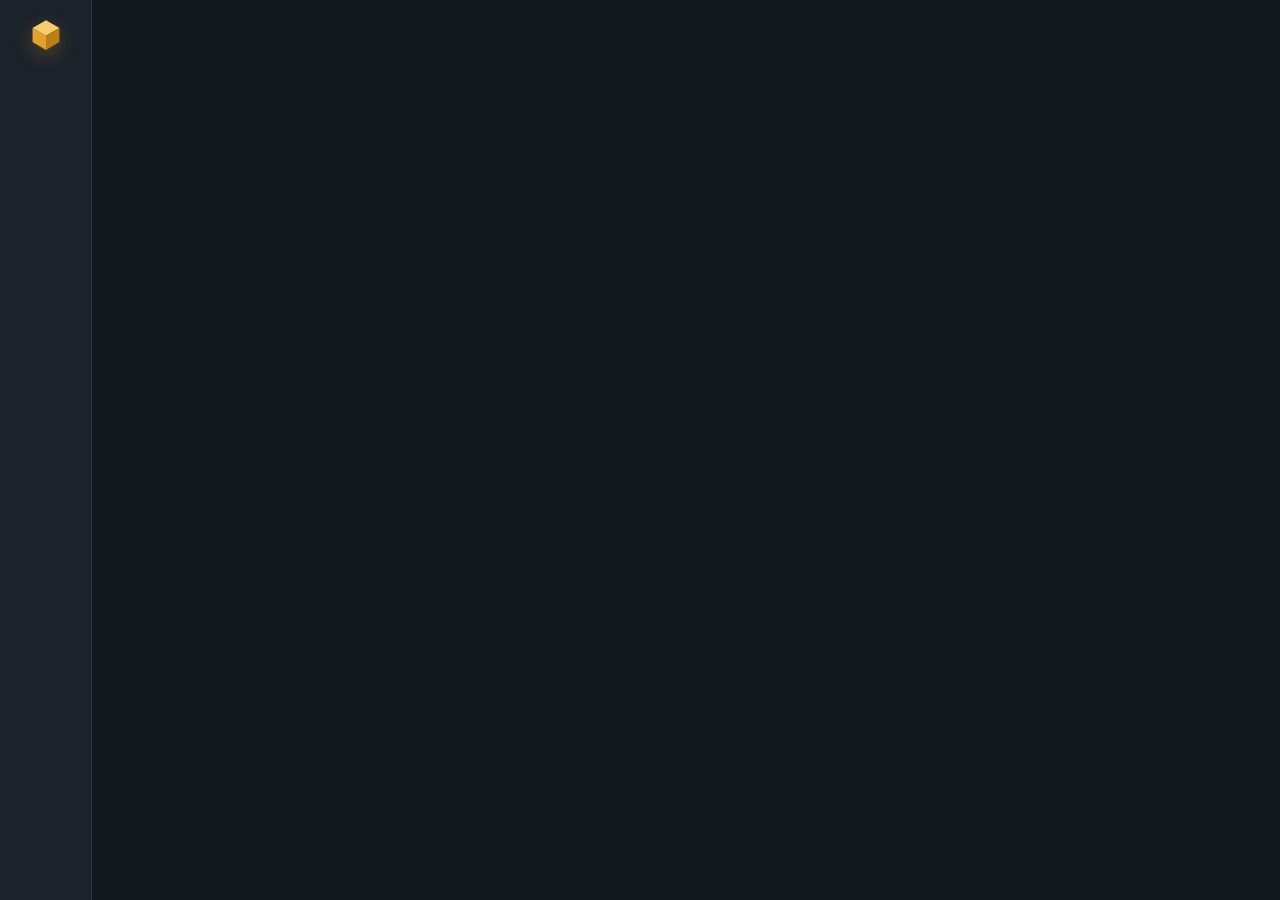
<file: nimbus-launcher/ui/index.html>
<!doctype html>
<html lang="en">
<head>
<meta charset="utf-8">
<meta name="viewport" content="width=device-width, initial-scale=1">
<title>Nimbus Launcher</title>
<link rel="stylesheet" href="style.css">
</head>
<body>
<div id="app">
  <aside id="side">
    <div class="logo" title="Nimbus">
      <svg width="34" height="34" viewBox="0 0 48 48" aria-hidden="true">
        <polygon points="24,3 43,14 24,25 5,14" fill="#f7cd6b"/>
        <polygon points="5,14 24,25 24,45 5,34" fill="#e0a22a"/>
        <polygon points="43,14 24,25 24,45 43,34" fill="#b97f12"/>
      </svg>
    </div>
    <nav id="nav"></nav>
    <div id="account-box"></div>
  </aside>
  <main id="main"></main>
</div>
<div id="modal-root"></div>
<div id="toast"></div>
<script src="app.js"></script>
</body>
</html>
</file>
<file: nimbus-launcher/ui/style.css>
:root{
  --slate:#14191f;--slate-2:#1b222a;--slate-3:#242d37;--line:#2e3844;
  --text:#edf1f5;--muted:#8d9bab;
  --torch:#f5b83d;--torch-hi:#ffcb62;--torch-ink:#2b1c00;
  --lapis:#6b97f2;--ok:#4fc17b;--bad:#f0675c;
  --r-lg:20px;--r-md:13px;--r-sm:9px;
  font:14px/1.5 "Segoe UI Variable Text","Segoe UI",system-ui,-apple-system,Roboto,sans-serif;
  color-scheme:dark;
}
:root[data-theme="light"]{
  --slate:#edf1f5;--slate-2:#ffffff;--slate-3:#e3e9ef;--line:#d2dbe4;
  --text:#16202b;--muted:#5d6d7e;
  --torch:#f0a91f;--torch-hi:#f7ba3d;--torch-ink:#2b1c00;
  --lapis:#2f63d8;--ok:#1f9d55;--bad:#d64538;
  color-scheme:light;
}
*{box-sizing:border-box}
html,body{height:100%;margin:0;background:var(--slate);color:var(--text)}
::-webkit-scrollbar{width:10px;height:10px}
::-webkit-scrollbar-thumb{background:var(--line);border-radius:8px;border:2px solid var(--slate)}
:focus-visible{outline:2px solid var(--lapis);outline-offset:2px}
h1{margin:0;font-size:30px;line-height:1.15;letter-spacing:-.02em;font-weight:700}
h2{margin:0 0 12px;font-size:16px;font-weight:650}
h2.section{margin:30px 0 14px;font-size:17px}
h3{margin:0;font-size:15px;font-weight:650}
p{margin:0}
.muted{color:var(--muted)}.small{font-size:12.5px}

/* ---------- shell ---------- */
#app{display:flex;height:100vh}
#side{width:92px;background:var(--slate-2);border-right:1px solid var(--line);display:flex;flex-direction:column;align-items:center;padding:18px 8px 14px}
.logo{margin-bottom:22px;filter:drop-shadow(0 6px 10px rgba(245,184,61,.25))}
#nav{display:flex;flex-direction:column;gap:6px;flex:1;width:100%}
.nav-item{all:unset;box-sizing:border-box;cursor:pointer;display:flex;flex-direction:column;align-items:center;gap:5px;padding:11px 4px;border-radius:var(--r-md);color:var(--muted);font-size:11.5px;text-align:center}
.nav-item svg{width:22px;height:22px}
.nav-item:hover{background:var(--slate-3);color:var(--text)}
.nav-item.on{background:var(--slate-3);color:var(--torch)}
.nav-item:focus-visible{outline:2px solid var(--lapis)}
#account-box{width:100%}
.acct{all:unset;box-sizing:border-box;cursor:pointer;width:100%;display:flex;flex-direction:column;align-items:center;gap:5px;padding:9px 4px;border-radius:var(--r-md);color:var(--muted);font-size:11.5px}
.acct:hover{background:var(--slate-3);color:var(--text)}
.acct:focus-visible{outline:2px solid var(--lapis)}
.acct-name{max-width:76px;overflow:hidden;text-overflow:ellipsis;white-space:nowrap}
.acct-av{width:36px;height:36px;border-radius:12px;display:grid;place-items:center;font-weight:700;font-size:16px;color:var(--torch-ink);background:linear-gradient(145deg,var(--torch-hi),var(--torch))}
.acct-av.sm{width:30px;height:30px;font-size:14px;border-radius:10px}
#acct-menu{position:fixed;left:100px;bottom:14px;width:268px;background:var(--slate-2);border:1px solid var(--line);border-radius:var(--r-md);padding:6px;box-shadow:0 18px 50px rgba(0,0,0,.45);z-index:15}
#acct-menu .mi{all:unset;box-sizing:border-box;cursor:pointer;display:flex;align-items:center;gap:10px;width:100%;padding:8px 10px;border-radius:var(--r-sm)}
#acct-menu .mi:hover{background:var(--slate-3)}
#acct-menu .mi small{display:block;color:var(--muted);font-size:11.5px}
#acct-menu .mi b{margin-left:auto;color:var(--ok)}
#acct-menu .mi.plus{color:var(--lapis);padding:10px}
#main{flex:1;overflow:auto;padding:30px 38px 40px}
.head{display:flex;justify-content:space-between;align-items:center;gap:14px;margin-bottom:24px}
.row{display:flex;gap:8px;align-items:center;flex-wrap:wrap}

/* ---------- buttons & fields ---------- */
.btn{all:unset;box-sizing:border-box;cursor:pointer;padding:9px 16px;border-radius:var(--r-sm);background:var(--slate-3);border:1px solid var(--line);color:var(--text);text-align:center;font-weight:550;transition:background .12s,border-color .12s,transform .06s}
.btn:hover{border-color:var(--lapis)}
.btn:active{transform:translateY(1px)}
.btn:focus-visible{outline:2px solid var(--lapis);outline-offset:2px}
.btn.primary{background:linear-gradient(180deg,var(--torch-hi),var(--torch));border-color:transparent;color:var(--torch-ink);font-weight:700}
.btn.primary:hover{filter:brightness(1.06);border-color:transparent}
.btn.big{padding:15px 42px;font-size:18px;border-radius:14px;letter-spacing:.01em}
.btn.danger{color:var(--bad)}
.btn.sm{padding:6px 12px;font-size:12.5px;border-radius:8px}
.btn[disabled]{opacity:.5;pointer-events:none}
input,select,textarea{background:var(--slate);color:var(--text);border:1px solid var(--line);border-radius:var(--r-sm);padding:9px 11px;font:inherit;max-width:100%}
input:focus,select:focus,textarea:focus{outline:none;border-color:var(--lapis)}
input[type=range]{padding:0;accent-color:var(--torch)}
input[type=checkbox]{accent-color:var(--torch);width:16px;height:16px}
label.f{display:flex;flex-direction:column;gap:6px;margin-bottom:14px}
label.f>span{color:var(--muted);font-size:12.5px}
label.chk{display:flex;gap:9px;align-items:center;margin:6px 0 14px}
.chip{display:inline-block;padding:2px 9px;border-radius:99px;background:var(--slate-3);border:1px solid var(--line);font-size:11.5px;color:var(--muted)}

/* ---------- library ---------- */
.hero{position:relative;overflow:hidden;display:flex;align-items:center;gap:40px;padding:38px 44px;border-radius:24px;border:1px solid var(--line);
  background:radial-gradient(900px 260px at 100% 0%,rgba(245,184,61,.16),transparent 65%),linear-gradient(135deg,var(--slate-2),var(--slate-3))}
.hero::before{content:"";position:absolute;inset:0;pointer-events:none;opacity:.28;
  background-image:linear-gradient(var(--line) 1px,transparent 1px),linear-gradient(90deg,var(--line) 1px,transparent 1px);background-size:34px 34px;
  -webkit-mask-image:linear-gradient(90deg,transparent 25%,#000);mask-image:linear-gradient(90deg,transparent 25%,#000)}
.hero>*{position:relative}
.hero-art{flex:none;filter:drop-shadow(0 22px 26px rgba(0,0,0,.35))}
.hero-body{display:flex;flex-direction:column;gap:12px;min-width:0}
.hero-body h1{overflow:hidden;text-overflow:ellipsis;white-space:nowrap}
.hero-meta{color:var(--muted);font-size:15px;max-width:520px}
.hero .row{margin-top:8px}
.tiles{display:grid;grid-template-columns:repeat(auto-fill,minmax(310px,1fr));gap:12px}
.tile{display:grid;grid-template-columns:auto 1fr auto;align-items:center;gap:6px 14px;padding:14px 16px;background:var(--slate-2);border:1px solid var(--line);border-radius:var(--r-md)}
.tile:hover{border-color:var(--lapis)}
.tile-main{min-width:0}
.tile-main h3,.tile-main p{overflow:hidden;text-overflow:ellipsis;white-space:nowrap}
.tile-main p{color:var(--muted);font-size:12.5px}
.tile-actions{display:flex;gap:6px}
.tile .bar,.tile .cancel{grid-column:1/-1}
.cube{flex:none}

/* ---------- progress ---------- */
.bar{position:relative;height:20px;border-radius:10px;background:var(--slate);border:1px solid var(--line);overflow:hidden;display:none;width:100%}
.bar.on{display:block}
.bar i{position:absolute;inset:0 auto 0 0;width:0;background:linear-gradient(90deg,var(--torch),var(--torch-hi));transition:width .15s}
.bar.ind i{width:100%;opacity:.4}
@media (prefers-reduced-motion:no-preference){.bar.ind i{animation:pulse 1.1s infinite alternate}}
@keyframes pulse{from{opacity:.2}to{opacity:.55}}
.bar span{position:relative;font-size:11.5px;padding:0 10px;line-height:19px;color:var(--text);white-space:nowrap;mix-blend-mode:normal}
.cancel{display:none;align-self:flex-start;margin-top:4px}
.bar.on + .cancel{display:inline-block}

/* ---------- panels, lists, tabs ---------- */
.card,.panel{background:var(--slate-2);border:1px solid var(--line);border-radius:var(--r-md);padding:18px}
.grid{display:grid;grid-template-columns:repeat(auto-fill,minmax(280px,1fr));gap:14px}
.tabs{display:inline-flex;gap:2px;background:var(--slate-2);padding:4px;border-radius:13px;border:1px solid var(--line);margin-bottom:20px;flex-wrap:wrap}
.tab{all:unset;cursor:pointer;padding:8px 18px;border-radius:9px;color:var(--muted);font-weight:550}
.tab:hover{color:var(--text)}
.tab.on{background:var(--slate-3);color:var(--text);box-shadow:inset 0 -2px 0 var(--torch)}
.tab:focus-visible{outline:2px solid var(--lapis)}
.list{display:flex;flex-direction:column;gap:8px}
.item{display:flex;gap:12px;align-items:center;background:var(--slate-2);border:1px solid var(--line);border-radius:var(--r-md);padding:11px 14px}
.item .grow{flex:1;min-width:0}
.item .grow b,.item .grow p{display:block;overflow:hidden;text-overflow:ellipsis;white-space:nowrap}
.item p{margin-top:2px}
.item img.icon,.item-ph{width:44px;height:44px;border-radius:11px;background:var(--slate-3);flex:none;object-fit:cover}
.avatar{width:42px;height:42px;border-radius:13px;background:linear-gradient(145deg,var(--torch-hi),var(--torch));display:grid;place-items:center;font-weight:700;font-size:17px;color:var(--torch-ink);flex:none}
.fl-head{display:flex;justify-content:space-between;align-items:center;margin-bottom:10px}
.fl-head h2{margin:0}
.split{display:grid;grid-template-columns:230px 1fr;gap:22px}
@media(max-width:860px){.split{grid-template-columns:1fr}.hero{flex-direction:column;align-items:flex-start}}
.kv{display:grid;grid-template-columns:1fr 1fr;gap:0 16px}
.console{background:#0b0f13;color:#d6dde6;border:1px solid var(--line);border-radius:var(--r-md);height:400px;overflow:auto;padding:12px;font:12px/1.55 ui-monospace,"Cascadia Mono",Consolas,monospace;white-space:pre-wrap;word-break:break-all}
.console .e{color:#ff9d93}.console .w{color:#ffd37a}
.finding{border-left:3px solid var(--bad);background:var(--slate-3);border-radius:9px;padding:11px 14px;margin-bottom:10px}
.finding b{display:block;margin-bottom:4px}.finding div{white-space:pre-wrap;color:var(--muted);font-size:13px}

/* ---------- modal & toast ---------- */
.modal-bg{position:fixed;inset:0;background:rgba(6,9,12,.62);-webkit-backdrop-filter:blur(5px);backdrop-filter:blur(5px);display:grid;place-items:center;z-index:10}
.modal{background:var(--slate-2);border:1px solid var(--line);border-radius:22px;padding:28px;width:min(540px,92vw);max-height:90vh;overflow:auto;box-shadow:0 30px 80px rgba(0,0,0,.5)}
.modal h2{font-size:21px;margin-bottom:6px;letter-spacing:-.01em}
.modal>p.muted{margin-bottom:18px}
.modal .row.end{justify-content:flex-end;margin-top:10px}
.modal .panel{background:var(--slate);}
#toast{position:fixed;right:22px;bottom:22px;display:flex;flex-direction:column;gap:8px;z-index:20}
.t{background:var(--slate-3);border:1px solid var(--line);border-left:4px solid var(--ok);padding:11px 15px;border-radius:11px;max-width:430px;white-space:pre-wrap;box-shadow:0 12px 30px rgba(0,0,0,.35)}
.t.err{border-left-color:var(--bad)}
.code{font:700 28px ui-monospace,"Cascadia Mono",Consolas,monospace;letter-spacing:5px;background:var(--slate);border:2px dashed var(--torch);padding:14px;border-radius:13px;text-align:center;margin:12px 0}

/* ---------- 3D skin viewer ---------- */
.viewer{height:320px;border-radius:var(--r-md);background:radial-gradient(circle at 50% 30%,var(--slate-3),var(--slate-2));border:1px solid var(--line);cursor:grab;touch-action:none;overflow:hidden}
.viewer:active{cursor:grabbing}
.scene{perspective:950px;height:100%;display:grid;place-items:center}
.model{position:relative;width:0;height:0;transform-style:preserve-3d}
.box{position:absolute;left:0;top:0;transform-style:preserve-3d}
.box i{position:absolute;left:0;top:0;backface-visibility:hidden;background-size:100% 100%;image-rendering:pixelated}

.btn.icon{padding:6px 9px;display:inline-flex;align-items:center}
.btn.icon svg{width:17px;height:17px;display:block}

#update-banner{display:flex;justify-content:space-between;align-items:center;gap:18px;padding:13px 18px;margin-bottom:20px;border-radius:var(--r-md);
  border:1px solid var(--torch);background:linear-gradient(135deg,rgba(245,184,61,.18),rgba(245,184,61,.05))}
#update-banner .ub-text{display:flex;flex-direction:column;gap:3px;min-width:0;flex:1}
#update-banner .bar{margin-top:6px}

.news{display:flex;justify-content:space-between;align-items:center;gap:18px;padding:12px 18px;margin-bottom:18px;border-radius:var(--r-md);
  border:1px solid var(--lapis);background:linear-gradient(135deg,rgba(107,151,242,.14),rgba(107,151,242,.04))}
.news .ub-text{display:flex;flex-direction:column;gap:2px;min-width:0;flex:1}
</file>
